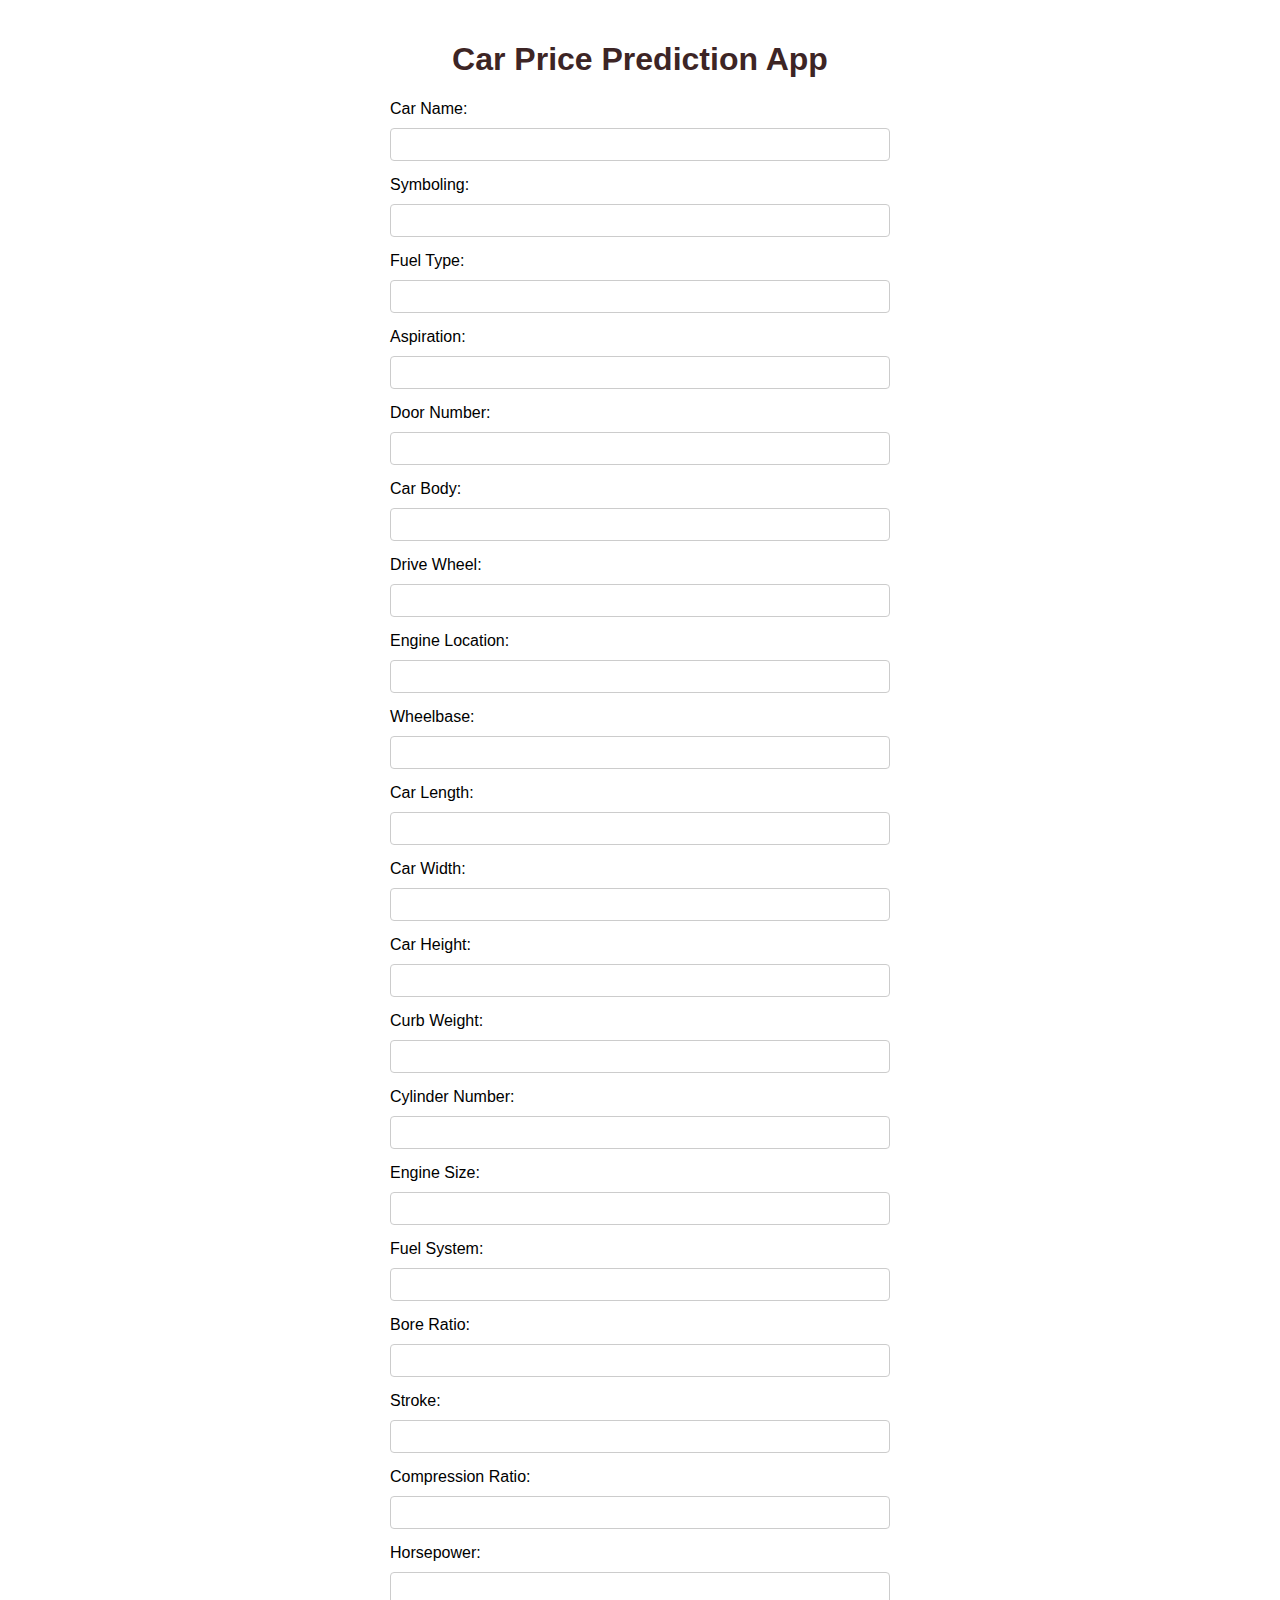
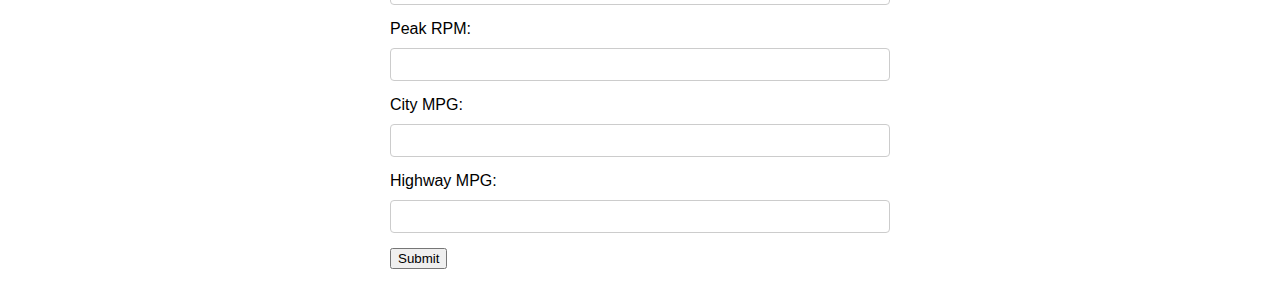
<file: templates/index.html>
<!DOCTYPE html>
<html>
<head>
  <title>Car Price Prediction</title>
  <style>
    body {
      font-family: Arial, sans-serif;
      margin: 0;
      padding: 20px;
    }

    h1 {
      text-align: center;
      color: #3d2525;
    }

    form {
      max-width: 500px;
      margin: 0 auto;
    }

    label {
      display: block;
      margin-bottom: 10px;
    }

    input[type="text"],
    input[type="number"],
    select {
      width: 100%;
      padding: 8px;
      margin-bottom: 15px;
      border: 1px solid #ccc;
      border-radius: 4px;
      box-sizing: border-box;
    }

    input[type="submit"] {
      background-color: #4CAF50;
      color: rgb(107, 107, 245);
      padding: 10px 20px;
      border: none;
      border-radius: 6px;
      cursor: pointer;
      font-size: 16px;
    }

    input[type="submit"]:hover {
      background-color: #45a049;
    }
    div{
        text-align: center;
    }
  </style>
</head>
<body>
  <h1>Car Price Prediction App</h1>
  <form id="prediction-form">
    <label for="CarName">Car Name:</label>
    <input type="text" id="CarName" name="CarName">

    <label for="symboling">Symboling:</label>
    <input type="number" id="symboling" name="symboling">

    <label for="fueltype">Fuel Type:</label>
    <input type="text" id="fueltype" name="fueltype">

    <label for="aspiration">Aspiration:</label>
    <input type="text" id="aspiration" name="aspiration">

    <label for="doornumber">Door Number:</label>
    <input type="text" id="doornumber" name="doornumber">

    <label for="carbody">Car Body:</label>
    <input type="text" id="carbody" name="carbody">

    <label for="drivewheel">Drive Wheel:</label>
    <input type="text" id="drivewheel" name="drivewheel">

    <label for="enginelocation">Engine Location:</label>
    <input type="text" id="enginelocation" name="enginelocation">

    <label for="wheelbase">Wheelbase:</label>
    <input type="number" id="wheelbase" name="wheelbase">

    <label for="carlength">Car Length:</label>
    <input type="number" id="carlength" name="carlength">

    <label for="carwidth">Car Width:</label>
    <input type="number" id="carwidth" name="carwidth">

    <label for="carheight">Car Height:</label>
    <input type="number" id="carheight" name="carheight">

    <label for="curbweight">Curb Weight:</label>
    <input type="number" id="curbweight" name="curbweight">

    <label for="cylindernumber">Cylinder Number:</label>
    <input type="text" id="cylindernumber" name="cylindernumber">

    <label for="enginesize">Engine Size:</label>
    <input type="number" id="enginesize" name="enginesize">

    <label for="fuelsystem">Fuel System:</label>
    <input type="text" id="fuelsystem" name="fuelsystem">

    <label for="boreratio">Bore Ratio:</label>
    <input type="number" id="boreratio" name="boreratio">

    <label for="stroke">Stroke:</label>
    <input type="number" id="stroke" name="stroke">

    <label for="compressionratio">Compression Ratio:</label>
    <input type="number" id="compressionratio" name="compressionratio">

    <label for="horsepower">Horsepower:</label>
    <input type="number" id="horsepower" name="horsepower">

    <label for="peakrpm">Peak RPM:</label>
    <input type="number" id="peakrpm" name="peakrpm">

    <label for="citympgL">City MPG:</label>
    <input type="number" id="citympgL" name="citympgL">

    <label for="highwaympg">Highway MPG:</label>
    <input type="number" id="highwaympg" name="highwaympg">

    <button type="button" id="submit-button">Submit</button>
  </form>
  <div id="result-container"></div>
<!-- Script code -->

  <script>
    document.getElementById("submit-button").addEventListener("click", function() {
      // Get the form data
      var form = document.getElementById("prediction-form");
      var formData = new FormData(form);

      // Convert the form data to a JSON object
      var jsonData = {};
      formData.forEach(function(value, key) {
        jsonData[key] = value;
      });

      // Make the API request
      fetch("/prediction", {
        method: "POST",
        headers: {
          "Content-Type": "application/json"
        },
        body: JSON.stringify(jsonData)
      })
      .then(function(response) {
        return response.json();
      })
      .then(function(data) {
        var resultContainer = document.getElementById("result-container");
        resultContainer.innerHTML = "The Car Price is : " + JSON.stringify(data);
      
      })
      .catch(function(error) {
        console.error(error);
        // Handle any errors
      });
    });
  </script>
</body>
</html>
</file>
